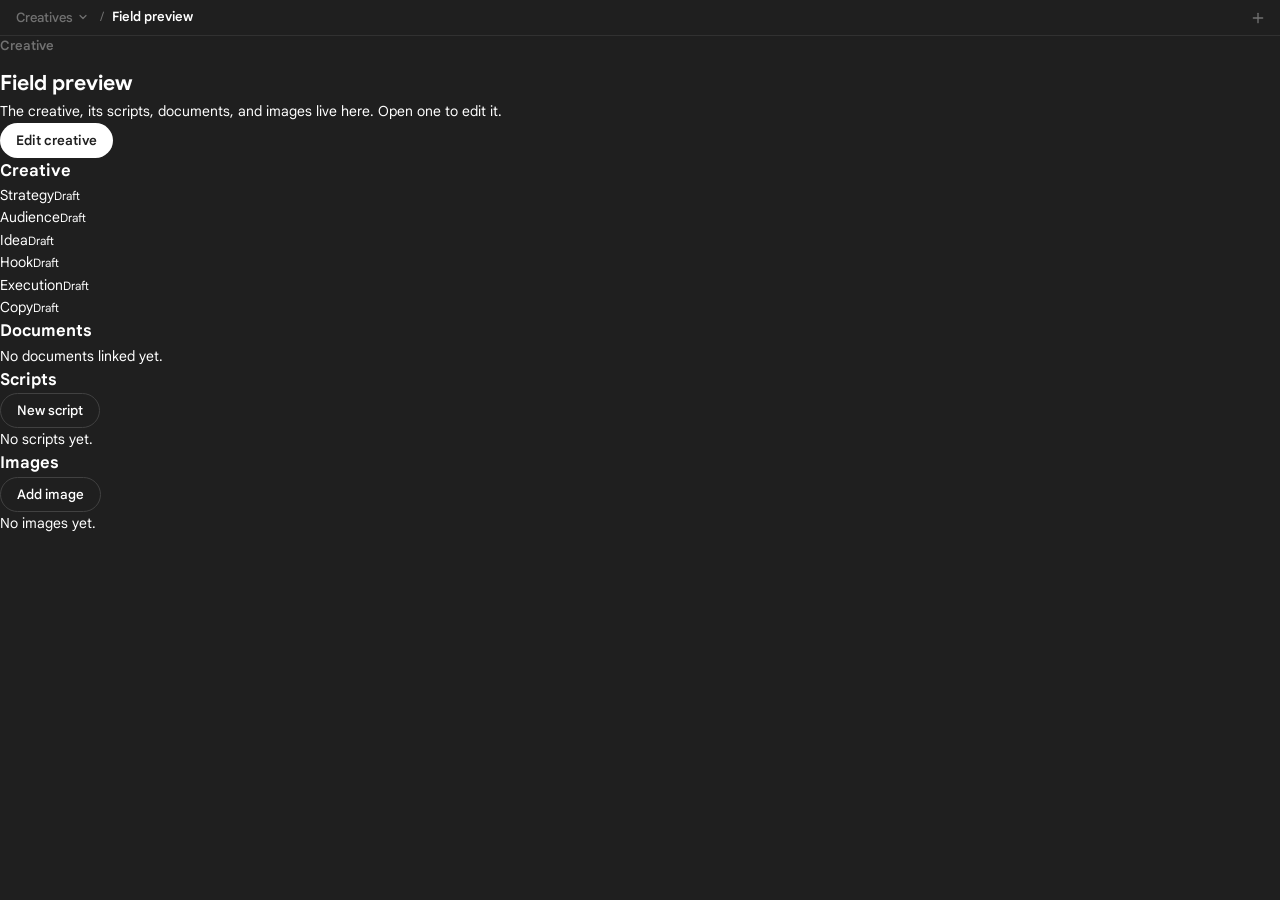
<file: .preview-inputs.html>
<!doctype html>
<html lang="en" class="dark">
<head>
<meta charset="utf-8">
<meta name="viewport" content="width=device-width, initial-scale=1">
<title>Creative field preview</title>
<link rel="stylesheet" href="static/style.css?v=13">
<style>
  html,body{height:100%;}
  body{margin:0;}
  .layout{height:100%;display:flex;}
  main.main{flex:1;min-width:0;min-height:0;display:flex;flex-direction:column;}
  #mainCreative{height:100%;}
</style>
</head>
<body>
<div class="layout">
  <main class="main showing-creative">
    <div id="mainChat" hidden></div>
    <div id="mainCreative" class="main-view">
      <div id="creativeWorkspace" class="creative-workspace"></div>
    </div>
  </main>
</div>
<script>
function emptyField(){
  return {text:'', proposals:[], claim:'', author:'user', include:true, order:0, origin:''};
}
function stage(names){
  const fields = {};
  names.forEach(name => { fields[name] = emptyField(); });
  return {status:'draft', fields};
}
const project = {
  id:'preview',
  name:'Field preview',
  updated_at:'2026-10-30T00:00:00+00:00',
  exploratory_product:false,
  product_note:{name:'', available:false, excerpt:''},
  audience_avatars:[],
  audience_blocks:{outcome:[], demographic:[], facet:[]},
  field_context:{},
  concept_checks:{},
  threads:[],
  active_thread:'',
  chat_session_id:'',
  stages:{
    brief: stage(['product_offer','product_facts','audience_notes','objective','campaign_goal','awareness','mass_desire','sophistication','campaign_context','channel','format_length','assets','sources','summary_provided','summary_assumptions','summary_missing']),
    who: stage(['outcome','demographic','facet','segment']),
    what: stage(['concept','angle','ump','ums','mechanism','message_approach']),
    hook: stage(['hook_type','visual_hook','verbal_hook','core_trigger','caveman_simple','deep_fry','walk_it_back','make_it_bang','final_hook','format']),
    casts: stage(['conceit','format','actors','style','terrain','setup']),
    copy: stage(['pain','promise','proof','curiosity','constraints','conditions']),
    review: stage([])
  }
};
project.stages.casts.fields.conceit.text = 'שיחת חברות וגילוי סוד: "ראיתי את רחל בגינה מרימה את הנכד שלה לספסל".';
project.stages.casts.fields.actors.text = 'שורה ראשונה של הרעיון.\nשורה שנייה שממשיכה את אותו משפט.\nשורה שלישית שסוגרת.';
project.stages.casts.fields.style.text = '';
async function api(url, opts){
  opts = opts || {};
  const body = opts.body ? JSON.parse(opts.body) : null;
  if(String(url).endsWith('/fields') && opts.method === 'PUT' && body){
    const slot = project.stages[body.stage].fields[body.field];
    if(slot){
      slot.text = body.text;
      if(Object.prototype.hasOwnProperty.call(body, 'include')) slot.include = body.include;
      if(Object.prototype.hasOwnProperty.call(body, 'order')) slot.order = body.order;
    }
    return {review_fields:[]};
  }
  return JSON.parse(JSON.stringify(project));
}
window.api = api;
window.showToast = function(){};
</script>
<script src="static/creative_studio.js?v=13"></script>
<script>
_creativeChatOpen = false;
_creativeBrowsing = false;
_creativeProject = project;
_creativeStage = 'copy';
creativeRenderWorkspace();
</script>
</body>
</html>
</file>
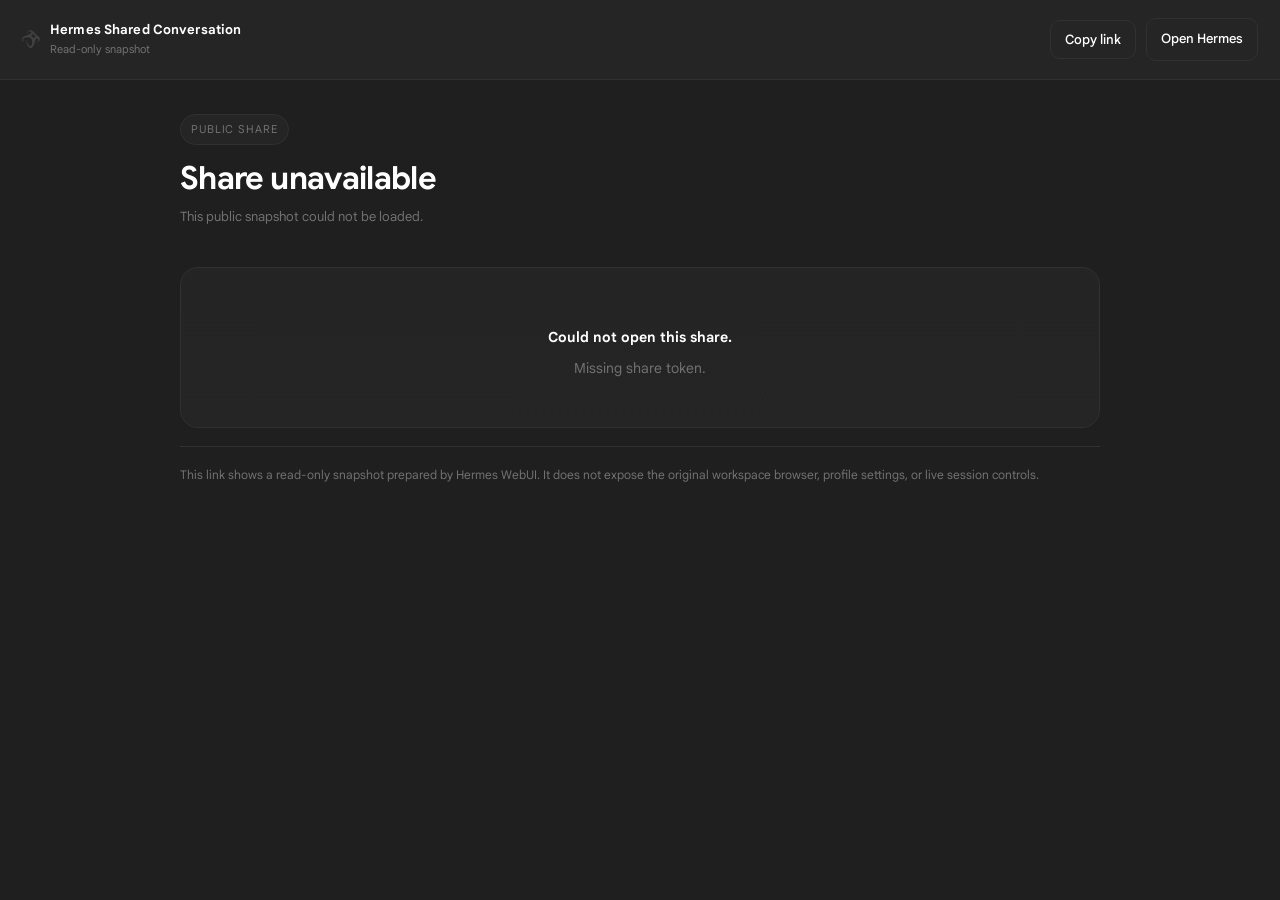
<file: static/share.html>
<!doctype html>
<html lang="en">
<head>
  <meta charset="utf-8">
  <meta name="viewport" content="width=device-width,initial-scale=1">
  <title>Shared Conversation - Hermes</title>
  <meta name="robots" content="noindex,nofollow,noarchive">
  <meta name="referrer" content="same-origin">
  <script>(function(){try{var themes={light:1,dark:1,system:1},skins={codex:1,terracotta:1,default:1,ares:1,mono:1,graphite:1,github:1,slate:1,poseidon:1,sisyphus:1,charizard:1,sienna:1,catppuccin:1,hepburn:1,nous:1,'geist-contrast':1,neon:1,'neon-soft':1,'neon-paint':1,zeus:1,'verdigris':1},legacy={slate:['dark','slate'],solarized:['dark','poseidon'],monokai:['dark','sisyphus'],nord:['dark','slate'],oled:['dark','default']},t=(localStorage.getItem('hermes-theme')||'dark').toLowerCase(),s=(localStorage.getItem('hermes-skin')||'').toLowerCase(),m=legacy[t],theme=m?m[0]:(themes[t]?t:'dark');var pendingExt=s&&s!=='default'&&!skins[s]&&!legacy[s];var skin=skins[s]?s:(pendingExt?s:(m?m[1]:'default'));var _hadAppearance=localStorage.getItem('hermes-theme')!==null||localStorage.getItem('hermes-skin')!==null;if(_hadAppearance){localStorage.setItem('hermes-theme',theme);localStorage.setItem('hermes-skin',skin);}if(theme==='system')theme=window.matchMedia('(prefers-color-scheme:dark)').matches?'dark':'light';if(theme==='dark')document.documentElement.classList.add('dark');if(skin!=='default')document.documentElement.dataset.skin=skin;}catch(e){document.documentElement.classList.add('dark');}})()</script>
  <link rel="stylesheet" href="/static/style.css">
  <style>
    html,body{height:auto;min-height:100%}
    body{overflow-y:auto;overflow-x:hidden;display:block}
    .share-shell{min-height:100vh;background:var(--bg);color:var(--text);}
    .share-topbar{display:flex;align-items:center;justify-content:space-between;gap:12px;padding:18px 22px;border-bottom:1px solid var(--border);background:var(--sidebar);position:sticky;top:0;z-index:10}
    .share-brand{display:flex;align-items:center;gap:10px;min-width:0}
    .share-brand-title{font-size:13px;font-weight:700;color:var(--text);letter-spacing:.01em}
    .share-brand-sub{font-size:11px;color:var(--muted)}
    .share-actions{display:flex;align-items:center;gap:10px;flex-wrap:wrap}
    .share-btn{display:inline-flex;align-items:center;justify-content:center;gap:8px;padding:10px 14px;border-radius:10px;border:1px solid var(--border);background:var(--surface);color:var(--text);font-size:13px;font-weight:500;cursor:pointer;transition:background .15s,border-color .15s,color .15s;text-decoration:none}
    .share-btn:hover{background:var(--accent-bg);border-color:var(--accent-bg-strong);color:var(--accent-text)}
    .share-btn:disabled{opacity:.45;cursor:not-allowed}
    .share-wrap{width:min(920px,calc(100vw - 32px));margin:0 auto;padding:28px 0 72px}
    .share-hero{padding:6px 0 18px}
    .share-kicker{display:inline-flex;align-items:center;gap:8px;padding:6px 10px;border-radius:999px;background:var(--surface);border:1px solid var(--border2);font-size:11px;color:var(--muted);text-transform:uppercase;letter-spacing:.08em}
    .share-title{margin:16px 0 10px;font-size:32px;line-height:1.1;letter-spacing:-.02em;color:var(--strong,var(--text))}
    .share-meta{font-size:13px;color:var(--muted);line-height:1.6}
    .share-transcript{margin-top:22px;padding:18px 18px 8px;border:1px solid var(--border);border-radius:18px;background:linear-gradient(180deg,color-mix(in srgb,var(--surface) 88%,transparent),color-mix(in srgb,var(--sidebar) 94%,transparent))}
    .share-empty,.share-error{padding:40px 16px;text-align:center;color:var(--muted)}
    .share-error strong{color:var(--text)}
    .share-message{padding:14px 0 18px;border-top:1px solid color-mix(in srgb,var(--border) 78%,transparent)}
    .share-message:first-child{border-top:none;padding-top:4px}
    .share-role{display:flex;align-items:center;gap:10px;font-size:11px;font-weight:700;letter-spacing:.08em;text-transform:uppercase;color:var(--muted);margin-bottom:10px}
    .share-role-badge{display:inline-flex;align-items:center;justify-content:center;min-width:26px;height:26px;padding:0 8px;border-radius:999px;border:1px solid var(--border2);background:var(--surface-subtle);color:var(--text)}
    .share-message[data-role="user"] .share-role-badge{background:var(--accent-bg);border-color:var(--accent-bg-strong);color:var(--accent-text)}
    .share-message-body{padding-left:0;max-width:none}
    .share-foot{margin-top:18px;padding-top:18px;border-top:1px solid var(--border);font-size:12px;color:var(--muted);line-height:1.7}
    @media (max-width: 720px){
      .share-topbar{padding:14px 14px 12px;align-items:flex-start;flex-direction:column}
      .share-wrap{width:min(100vw - 20px,920px)}
      .share-title{font-size:26px}
      .share-transcript{padding:14px 14px 6px;border-radius:16px}
      .share-actions{width:100%}
      .share-btn{flex:1 1 180px}
    }
  </style>
</head>
<body>
  <div class="share-shell">
    <header class="share-topbar">
      <div class="share-brand">
        <span class="app-titlebar-icon" aria-hidden="true">
          <svg xmlns="http://www.w3.org/2000/svg" viewBox="0 0 15 15" width="18" height="18" aria-hidden="true"><path d="M7.0903 0.00474049C8.73196 -0.113579 9.81187 2.01312 10.8135 3.01142C11.0754 3.27235 11.3883 3.56739 11.6695 3.79899C12.904 4.81159 14.6467 5.73421 14.979 7.45826C15.1314 8.24874 14.4254 9.10124 13.8183 9.50529C13.1831 9.9282 12.0308 10.5049 11.2335 10.6201C12.005 10.1898 14.2862 9.03611 13.6046 7.77003C13.3028 7.2096 12.4145 6.88779 11.8475 7.21659C11.2272 7.57615 11.0124 8.72665 10.8429 9.37743C10.3499 11.2702 9.91378 13.7177 8.09235 14.7529C6.67409 15.5595 5.37458 14.2329 4.72934 13.0542C4.01487 11.7488 3.49859 9.50532 3.72291 7.67966C4.08607 9.15444 4.27164 10.6039 5.11773 11.9177C5.46178 12.4106 6.31419 13.7467 7.03794 13.5317C8.12375 13.2093 8.51288 11.055 8.53593 10.0674C8.56417 8.85441 8.1804 7.2909 7.12858 6.57878C6.02235 5.83524 4.39486 6.0378 3.16611 6.26895C2.44216 6.40818 1.45028 6.94657 1.02098 7.5797C0.143656 8.99001 2.0973 9.97991 3.008 10.5979C2.52162 10.4986 1.55284 10.0667 1.12965 9.80384C0.648513 9.48367 0.202463 9.027 0.078527 8.4381C-0.0326579 7.90979 -0.0415933 7.59273 0.155689 7.08991C0.505844 6.19749 1.30492 5.63857 2.0969 5.17817C3.10023 4.5949 4.21791 4.27072 5.30543 3.89839C6.17745 3.59984 7.94535 3.15209 7.6415 1.86581C7.52832 1.31473 7.07601 0.897172 6.49957 1.06132C5.45164 1.3598 4.73159 2.41242 4.20113 3.31253C4.20114 2.75838 4.67768 1.83935 5.04961 1.33165C5.5448 0.655728 6.24093 0.10791 7.0903 0.00474049ZM9.11055 2.93798C8.81448 3.92744 8.26571 4.57464 7.24958 4.77397C8.63603 5.25315 9.41947 6.22463 9.72083 7.24449C10.0141 6.17211 10.6391 5.69098 11.6158 5.52461C10.5464 4.76962 9.62631 3.86126 9.11055 2.93798Z" fill="currentColor" fill-rule="evenodd" clip-rule="evenodd"/></svg>
        </span>
        <div>
          <div class="share-brand-title">Hermes Shared Conversation</div>
          <div class="share-brand-sub">Read-only snapshot</div>
        </div>
      </div>
      <div class="share-actions">
        <button class="share-btn" id="shareCopyBtn" type="button">Copy link</button>
        <a class="share-btn" href="/" id="shareHomeLink">Open Hermes</a>
      </div>
    </header>
    <main class="share-wrap">
      <section class="share-hero">
        <div class="share-kicker">Public share</div>
        <h1 class="share-title" id="shareTitle">Loading...</h1>
        <div class="share-meta" id="shareMeta">Fetching shared conversation...</div>
      </section>
      <section class="share-transcript" id="shareTranscript">
        <div class="share-empty">Loading shared conversation...</div>
      </section>
      <div class="share-foot">
        This link shows a read-only snapshot prepared by Hermes WebUI. It does not expose the original workspace browser, profile settings, or live session controls.
      </div>
    </main>
  </div>
  <script>window.__HERMES_CONFIG__=Object.assign(window.__HERMES_CONFIG__||{},{imgSrcExtra:__CSP_IMG_EXTRA_JSON__});</script>
  <script src="/static/ui.js"></script>
  <script src="/static/share.js"></script>
</body>
</html>
</file>
